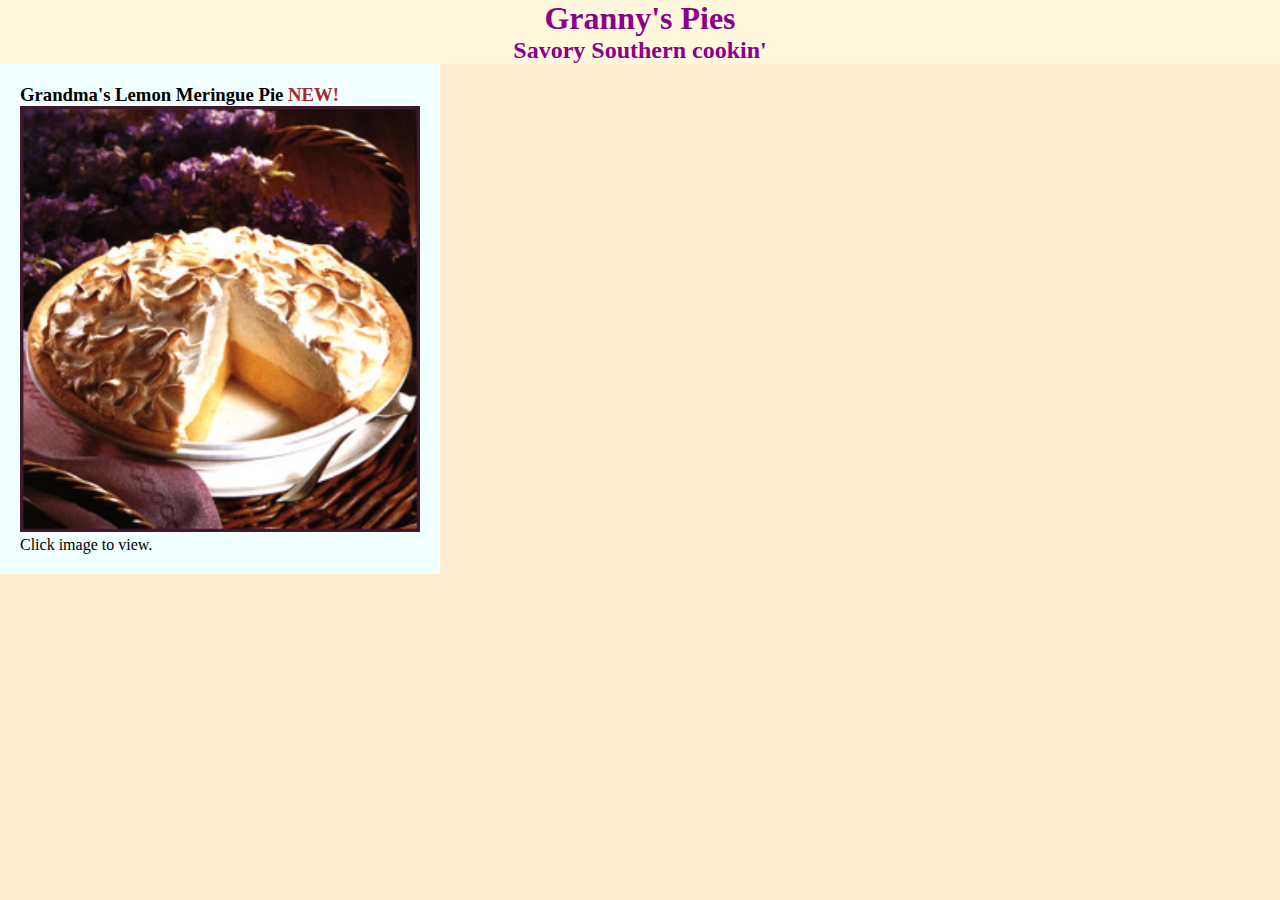
<file: csc372-hw/index.html>
<!DOCTYPE html>
<!-- 
  Name: Thomas Gibson
  Date: 09.06.2024
  CSC 372-01

  This is the index page for the Granny's Pies website.
-->


<html lang="en">

<head>
    <meta charset="UTF-8">
    <meta name="viewport" content="width=device-width, initial-scale=1.0">
    <title>Granny's Pies</title>
    <link rel="stylesheet" href="index.css">
    
</head>

<body>

    <header>

        <h1> Granny's Pies </h1>
        
        <h2> Savory Southern cookin'</h2>

    </header>

    <main>

        <div>

            <h3>Grandma's Lemon Meringue Pie <strong> NEW!</strong> </h3>

            <a href="pie.html">

                <img src="pie.jpg" alt="Image of Grandma's Lemon Meringue Pie">
            </a>

            <p>Click image to view.</p>

        </div>

    </main>

</body>

</html>
</file>
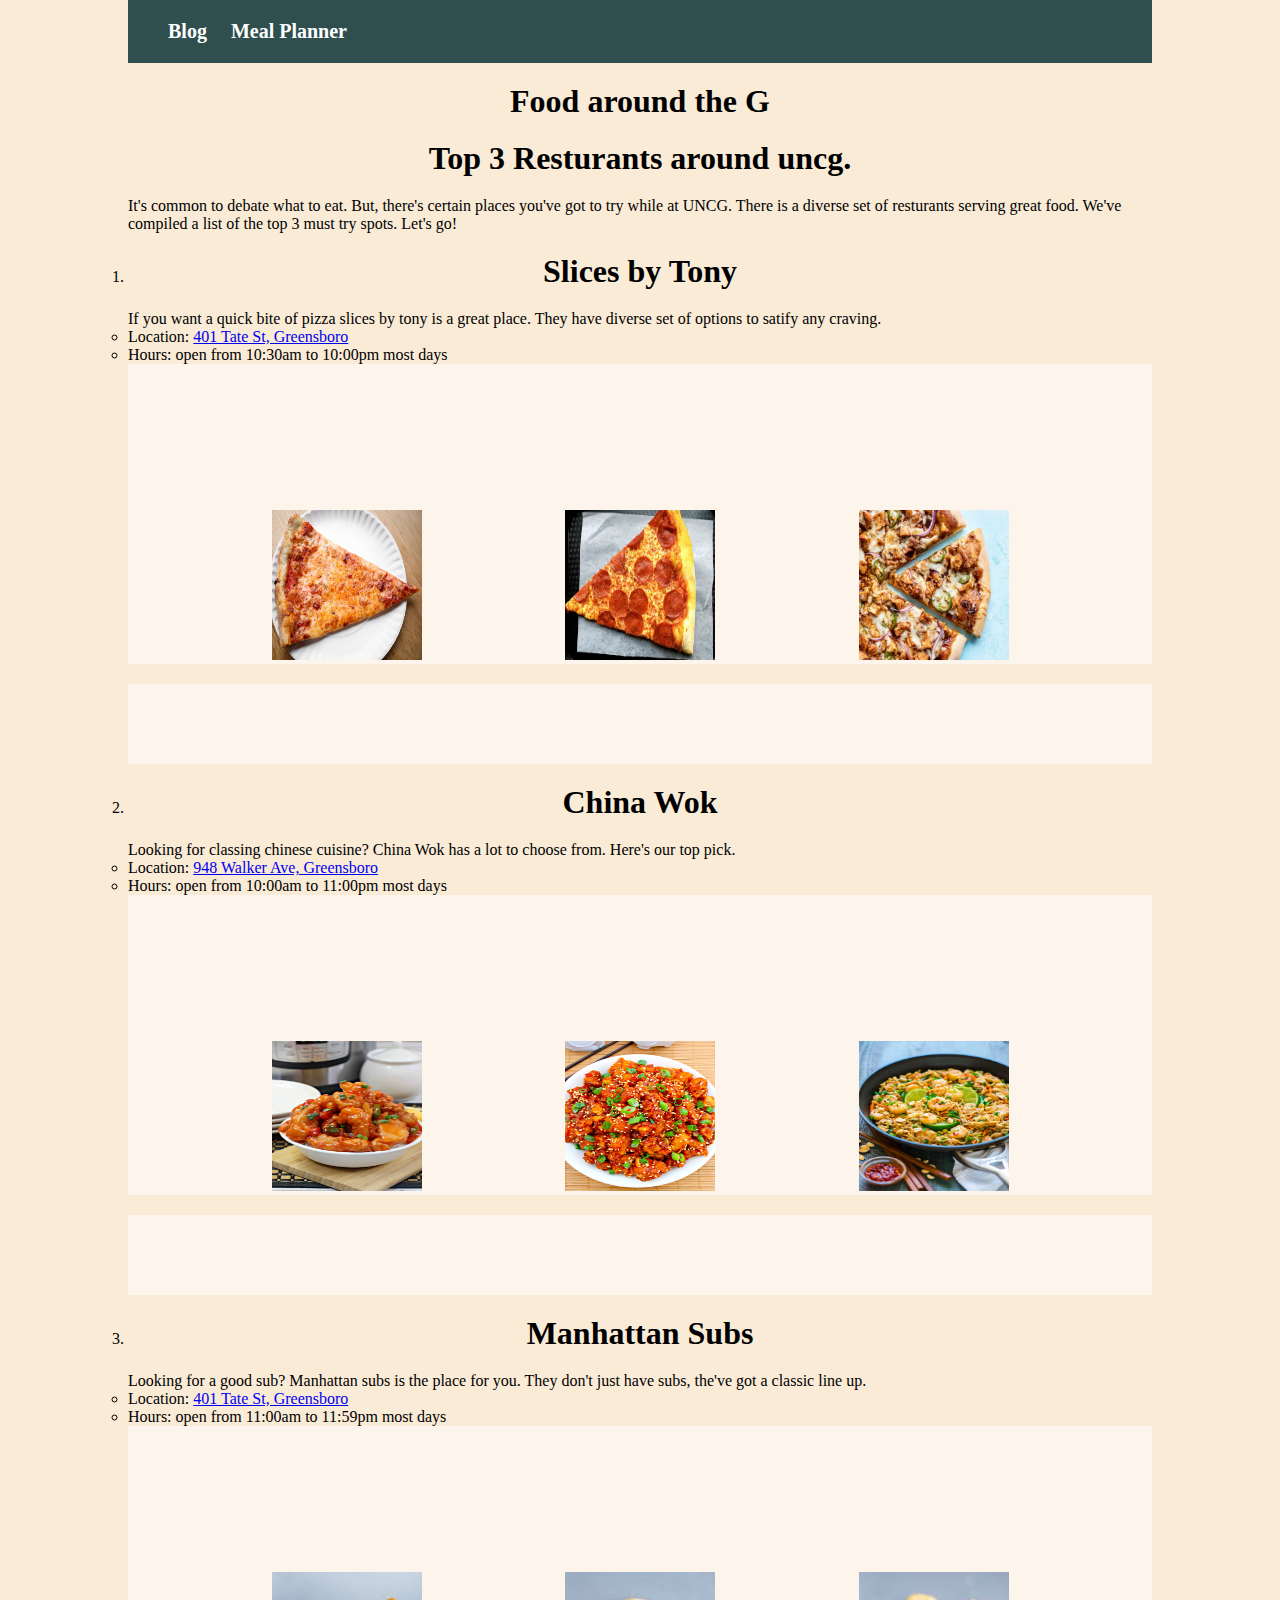
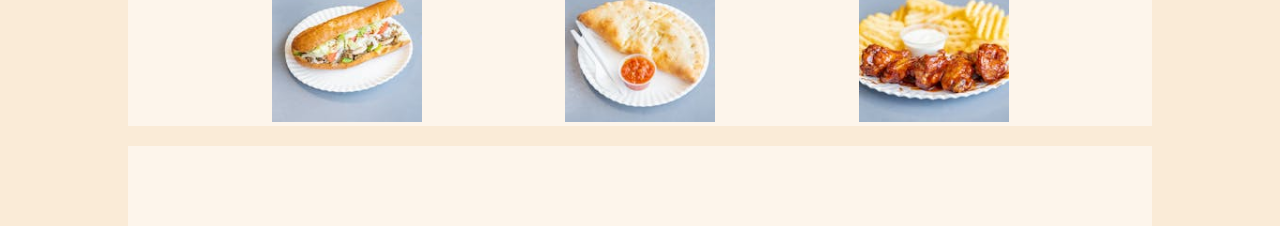
<file: hw3/index.html>
<!DOCTYPE html>
<!-- 
  Name: Thomas Gibson
  Date: 09.25.2024
  CSC 372-01

  This is the index.html page that will show the user some food options at various resturants.
-->

<html lang="en">

<head>
        <meta charset="UTF-8">
        <meta name="viewport" content="width=device-width, initial-scale=1.0">
        <title>Food at the G</title>
        <link rel="stylesheet" type="text/css" href="style.css">
        <script src="script.js" defer></script>
</head>

<body>
        <header>
                <nav>
                        <a href="#">Blog</a>
                        <a href="plan.html">Meal Planner</a>
                </nav>

                <h1>Food around the G</h1>
        </header>

        <main>
                <article>

                        <h1>Top 3 Resturants around uncg.</h1>
                        <p>
                                It's common to debate what to eat.
                                But, there's certain places you've got to try while at UNCG.
                                There is a diverse set of resturants serving great food.
                                We've compiled a list of the top 3 must try spots. Let's go!
                        </p>

                        <ol>
                                <li>
                                        <h1>Slices by Tony</h1>
                                        <p>If you want a quick bite of pizza slices by tony is a great place.
                                                They have diverse set of options to satify any craving.
                                        </p>

                                        <ul>
                                                <li>Location: <a href="https://www.google.com/maps/place/Slices+Pizza+by+Tony/@36.0682075,-79.8060614,18.28z/data=!4m6!3m5!1s0x8853193fbbafdb8d:0x4f1e035cb40b09b0!8m2!3d36.068168!4d-79.805285!16s%2Fg%2F12611m8bj?entry=ttu&g_ep=EgoyMDI0MDkyMi4wIKXMDSoASAFQAw%3D%3D"
                                                                target="blank">401 Tate St, Greensboro</a></li>
                                                <li>Hours: open from 10:30am to 10:00pm most days</li>
                                        </ul>

                                        <span class="menu_list">
                                                <div class="unselected"
                                                        text="Cheese Pizza, a classic. only for $3.99 a slice.">
                                                        <!-- https://www.seriouseats.com/new-york-pizza-slice-history -->
                                                        <img src="images/CheesePizza.webp" alt="">

                                                </div>


                                                <div class="unselected"
                                                        text="pepperoni pizza, need I say more. For $4.23 your pallet can welcome classic.">
                                                        <!-- https://tryhiddengems.com/posts/new-york-pizza/ -->
                                                        <img src="images/pepperoni_pizza.jpg" alt="">
                                                </div>

                                                <div class="unselected"
                                                        text="BBQ chicken, what would be a pizza resturant without a little creativity. $4.59 is the price for this wonderful delight.">
                                                        <!-- https://www.budgetbytes.com/bbq-chicken-pizza/ -->
                                                        <img src="images/bbq_chicken_pizza.jpg" alt="">
                                                </div>
                                        </span>
                                        <p class="description"></p>
                                </li>

                                <li>
                                        <h1>China Wok</h1>
                                        <p>Looking for classing chinese cuisine? China Wok has a lot to choose from.
                                                Here's our top pick.
                                        </p>

                                        <ul>
                                                <li>Location: <a href="https://www.bing.com/maps?pglt=131&q=china+wok&cvid=ef317a6371b74161a8c081e5ccb97002&gs_lcrp=EgZjaHJvbWUqBggAEEUYOzIGCAAQRRg7MgYIARAAGEAyBggCEAAYQDIGCAMQABhAMgYIBBAAGEAyBggFEAAYQDIGCAYQABhAMgYIBxAAGEAyBggIEAAYQDIICAkQ6QcY_FXSAQg0MDM4ajBqMagCALACAA&FORM=ANNAB1&PC=ASTS"
                                                                target="blank">948 Walker Ave, Greensboro</a></li>
                                                <li>Hours: open from 10:00am to 11:00pm most days</li>
                                        </ul>

                                        <span class="menu_list">
                                                <div class="unselected"
                                                        text="Sweet and sour chcken is a classic dish. For $14.99 you can get a giant portion!">
                                                        <!-- https://sweetpeaskitchen.com/instant-pot-sweet-sour-chicken-recipe/ -->
                                                        <img src="images/sweet_and_sour.jpg" alt="">

                                                </div>


                                                <div class="unselected"
                                                        text="A hearty meal with lots of chicken, noodles, and rice. $16.59 is a steal for the portion you get.">
                                                        <!-- https://tryhiddengems.com/posts/new-york-pizza/ -->
                                                        <img src="images/sesame_chicken.jpg" alt="">
                                                </div>

                                                <div class="unselected"
                                                        text="Shrimp...noodles, what more could you want. Enjoy this delight for $15.79">
                                                        <!-- https://www.wellplated.com/healthy-shrimp-pad-thai/ -->
                                                        <img src="images/Shrimp-Pad-Thai.jpg" alt="">
                                                </div>
                                        </span>
                                        <p class="description"></p>
                                </li>

                                <li>
                                        <h1>Manhattan Subs</h1>
                                        <p> Looking for a good sub? Manhattan subs is the place for you. They don't just
                                                have subs, the've got a classic line up.
                                        </p>

                                        <ul>
                                                <li>Location: <a href="https://www.google.com/maps/place/Slices+Pizza+by+Tony/@36.0682075,-79.8060614,18.28z/data=!4m6!3m5!1s0x8853193fbbafdb8d:0x4f1e035cb40b09b0!8m2!3d36.068168!4d-79.805285!16s%2Fg%2F12611m8bj?entry=ttu&g_ep=EgoyMDI0MDkyMi4wIKXMDSoASAFQAw%3D%3D"
                                                                target="blank">401 Tate St, Greensboro</a></li>
                                                <li>Hours: open from 11:00am to 11:59pm most days</li>
                                        </ul>

                                        <span class="menu_list">
                                                <div class="unselected"
                                                        text="The classic philly. Get it here for $6.99">
                                                        <!-- https://www.manhattanpizzasubs.com/#menu -->
                                                        <img src="images/philly-cheese-stake.jpg" alt="">

                                                </div>


                                                <div class="unselected"
                                                        text="A great option for calzone lovers. $14.99 get a big calzone with sauce">
                                                        <!-- https://www.manhattanpizzasubs.com/#menu -->
                                                        <img src="images/cheese-calzone.jpg" alt="">
                                                </div>

                                                <div class="unselected"
                                                        text="A great option that can't go wrong. Get wings and waffle fries for $12.49.">
                                                        <!-- https://www.manhattanpizzasubs.com/#menu -->
                                                        <img src="images/wings-and-fries.jpg" alt="">
                                                </div>
                                        </span>
                                        <p class="description"></p>
                                </li>
                        </ol>



                </article>
        </main>

        <footer>

        </footer>
</body>
</file>
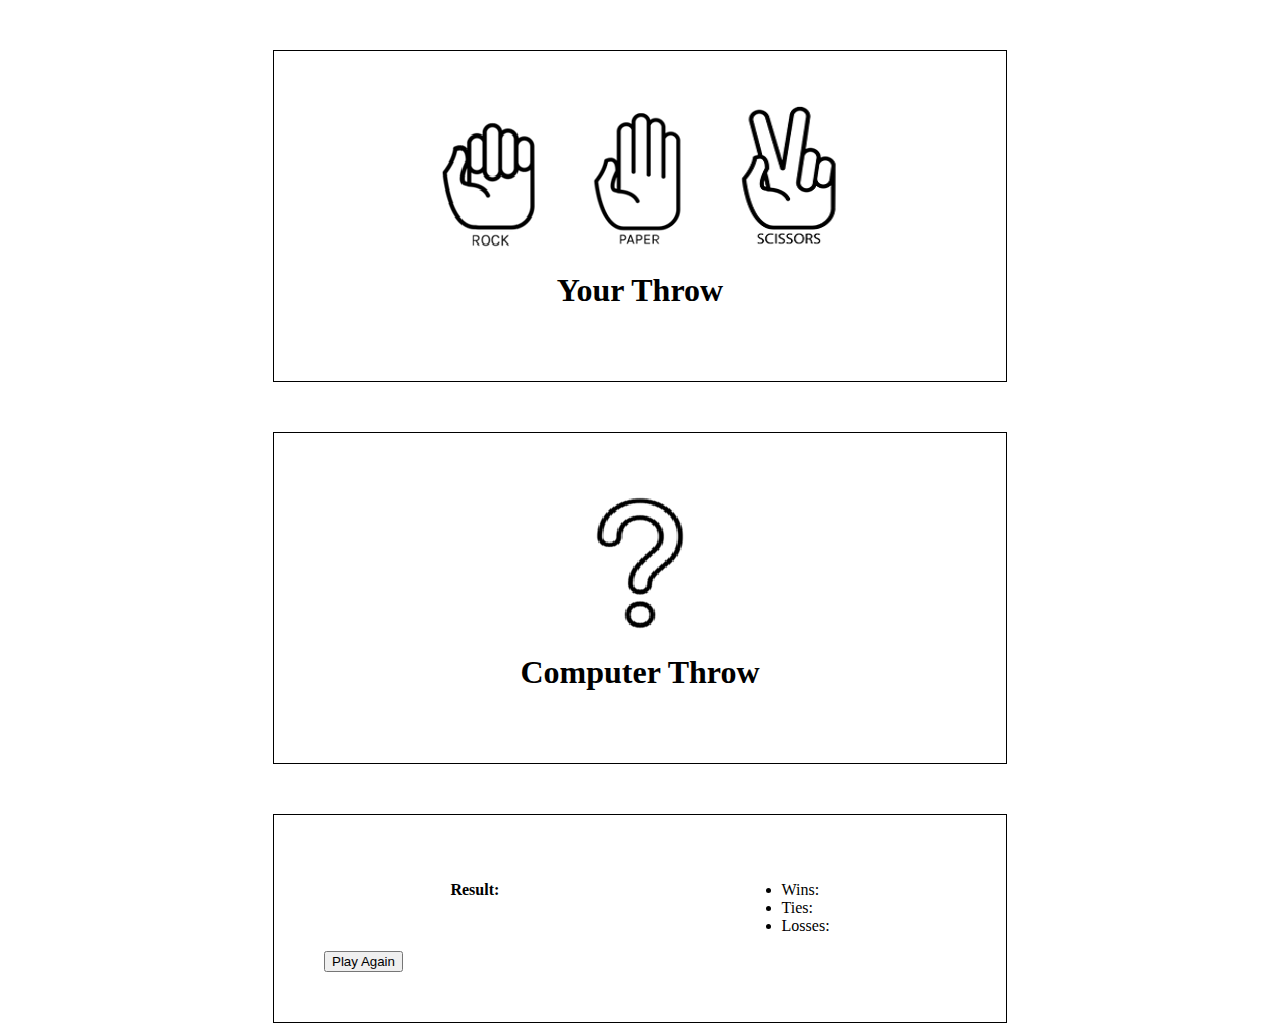
<file: hw4/index.html>
<!DOCTYPE html>

<!-- 
Thomas Gibson
10.20.2024
 
HTML page for a rock, paper, scissor interface.
-->

<html lang="en">

<head>
    <meta charset="UTF-8">
    <meta name="viewport" content="width=device-width, initial-scale=1.0">
    <title>Rock Paper Scissors</title>

    <link rel="stylesheet" href="style.css">
    <script src="script.js" defer></script>
</head>

<body>

    <!-- Player Box -->
    <section id="player-feild">
        <div>
            <img src="images/rock.PNG" alt="Rock" value="Rock">
            <img src="images/paper.PNG" alt="Paper" value="Paper">
            <img src="images/scissors.PNG" alt="Scissors" value="Scissor">
        </div>

        <h1>Your Throw</h1>
    </section>

    <!-- Computer Box -->
    <section id="computer-feild">
        <div>
            <img src="images/question-mark.PNG" alt="Unknown">
        </div>
        <h1>Computer Throw</h1>
    </section>

    <!-- Results -->
    <section id="result-feild">
        <div>
            <p><b>Result: </b> <span id="result"></span></p>
            <ul>
                <li>Wins: <span id="wins"></span></li>
                <li>Ties: <span id="ties"></span></li>
                <li>Losses: <span id="losses"></span></li>
            </ul>
        </div>

        <button class="disabled" value="disabled">Play Again</button>
    </section>
</body>

</html>
</file>
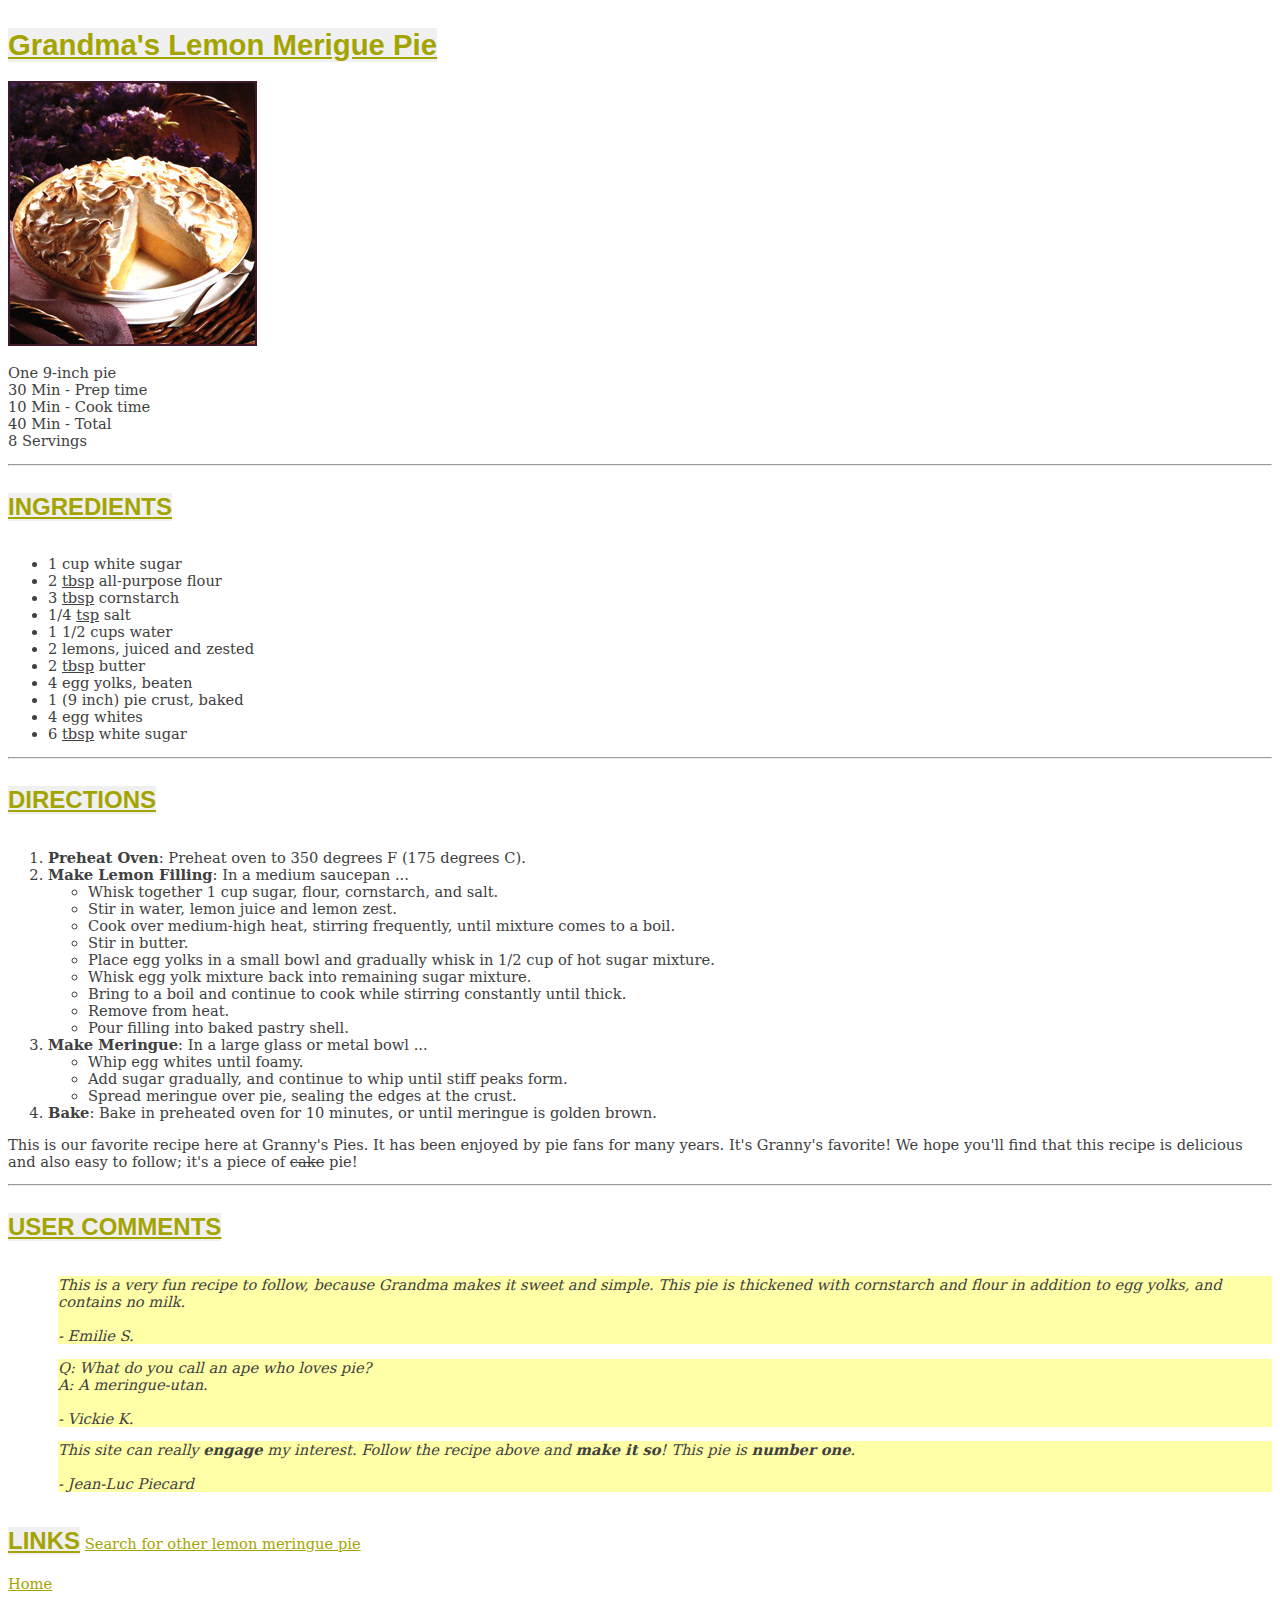
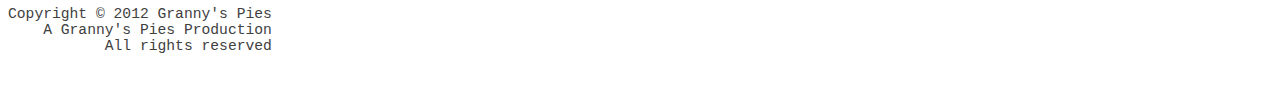
<file: csc372-hw/pie.html>
<!DOCTYPE html>
<!-- 
  Name: Thomas Gibson
  Date: 09.06.2024
  CSC 372-01

  This is the recipe page for Grandma's Lemon Meringue Pie.

    Extra Features:
    Tooltips: Added <abbr></abbr> tags around the tbsp and tsp
    Tight heading background: Set the display of headings to inline-block.
 -->

<html lang="en">

<head>
    <meta charset="UTF-8">
    <meta name="viewport" content="width=device-width, initial-scale=1.0">
    <title>Grandma's Lemon Meringue Pie</title>
    <link rel="stylesheet" href="recipe.css">
</head>

<body>

    <header>

        <h1>Grandma's Lemon Merigue Pie</h1>

    </header>

    <main>


        <img src="pie.jpg" alt="Image of Grandma's Lemon Meringue Pie.">
        <p>
            One 9-inch pie <br>
            30 Min - Prep time <br>
            10 Min - Cook time <br>
            40 Min - Total <br>
            8 Servings
        </p>

        <hr>

        <h2>INGREDIENTS</h2>

        <ul>
            <li>1 cup white sugar</li>
            <li>2 <abbr title="tablespoon">tbsp</abbr> all-purpose flour</li>
            <li>3 <abbr title="tablespoon">tbsp</abbr> cornstarch</li>
            <li>1/4 <abbr title="teaspoon">tsp</abbr> salt</li>
            <li>1 1/2 cups water</li>
            <li>2 lemons, juiced and zested</li>
            <li>2 <abbr title="tablespoon">tbsp</abbr> butter</li>
            <li>4 egg yolks, beaten</li>
            <li>1 (9 inch) pie crust, baked</li>
            <li>4 egg whites</li>
            <li>6 <abbr title="tablespoon">tbsp</abbr> white sugar</li>
        </ul>

        <hr>

        <h2>DIRECTIONS</h2>

        <ol>
            <li><strong>Preheat Oven</strong>: Preheat oven to 350 degrees F (175 degrees C).</li>

            <li>
                <strong>Make Lemon Filling</strong>: In a medium saucepan ...
                <ul>
                    <li>Whisk together 1 cup sugar, flour, cornstarch, and salt.</li>
                    <li>Stir in water, lemon juice and lemon zest.</li>
                    <li>Cook over medium-high heat, stirring frequently, until mixture comes to a boil.</li>
                    <li>Stir in butter.</li>
                    <li>Place egg yolks in a small bowl and gradually whisk in 1/2 cup of hot sugar mixture.</li>
                    <li>Whisk egg yolk mixture back into remaining sugar mixture.</li>
                    <li>Bring to a boil and continue to cook while stirring constantly until thick.</li>
                    <li>Remove from heat.</li>
                    <li>Pour filling into baked pastry shell.</li>
                </ul>
            </li>

            <li>
                <strong>Make Meringue</strong>: In a large glass or metal bowl ...
                <ul>
                    <li>Whip egg whites until foamy.</li>
                    <li>Add sugar gradually, and continue to whip until stiff peaks form.</li>
                    <li>Spread meringue over pie, sealing the edges at the crust.</li>
                </ul>
            </li>

            <li>
                <strong>Bake</strong>: Bake in preheated oven for 10 minutes, or until meringue is golden brown.
            </li>
        </ol>

        <p>This is our favorite recipe here at Granny's Pies. It has been enjoyed by pie fans for many years. It's
            Granny's
            favorite! We hope you'll find that this recipe is delicious and also easy to follow; it's a piece of
            <s>cake</s>
            pie!
        </p>

    </main>

    <footer>

        <hr>

        <h2>USER COMMENTS</h2>

        <p class="comment">
            This is a very fun recipe to follow, because Grandma makes it sweet and simple. This pie is thickened with
            cornstarch and flour in addition to egg yolks, and contains no milk. <br>
            <br>
            - Emilie S.
        </p>

        <p class="comment">
            Q: What do you call an ape who loves pie? <br>
            A: A meringue-utan. <br>
            <br>
            - Vickie K.
        </p>

        <p class="comment">
            This site can really <strong>engage</strong> my interest. Follow the recipe above and <strong>make it
                so</strong>! This pie is <strong>number one</strong>. <br>
            <br>
            - Jean-Luc Piecard
        </p>

        <h2>LINKS</h2>
        <a href="https://www.google.com/search?q=lemon+meringue+pie+recipe&start=10">Search for other lemon meringue pie </a>
        <br>
        <a href="index.html">Home</a>

        <pre id="copyright">
Copyright &copy 2012 Granny's Pies
    A Granny's Pies Production
           All rights reserved
        </pre>

    </footer>

</body>

</html>
</file>
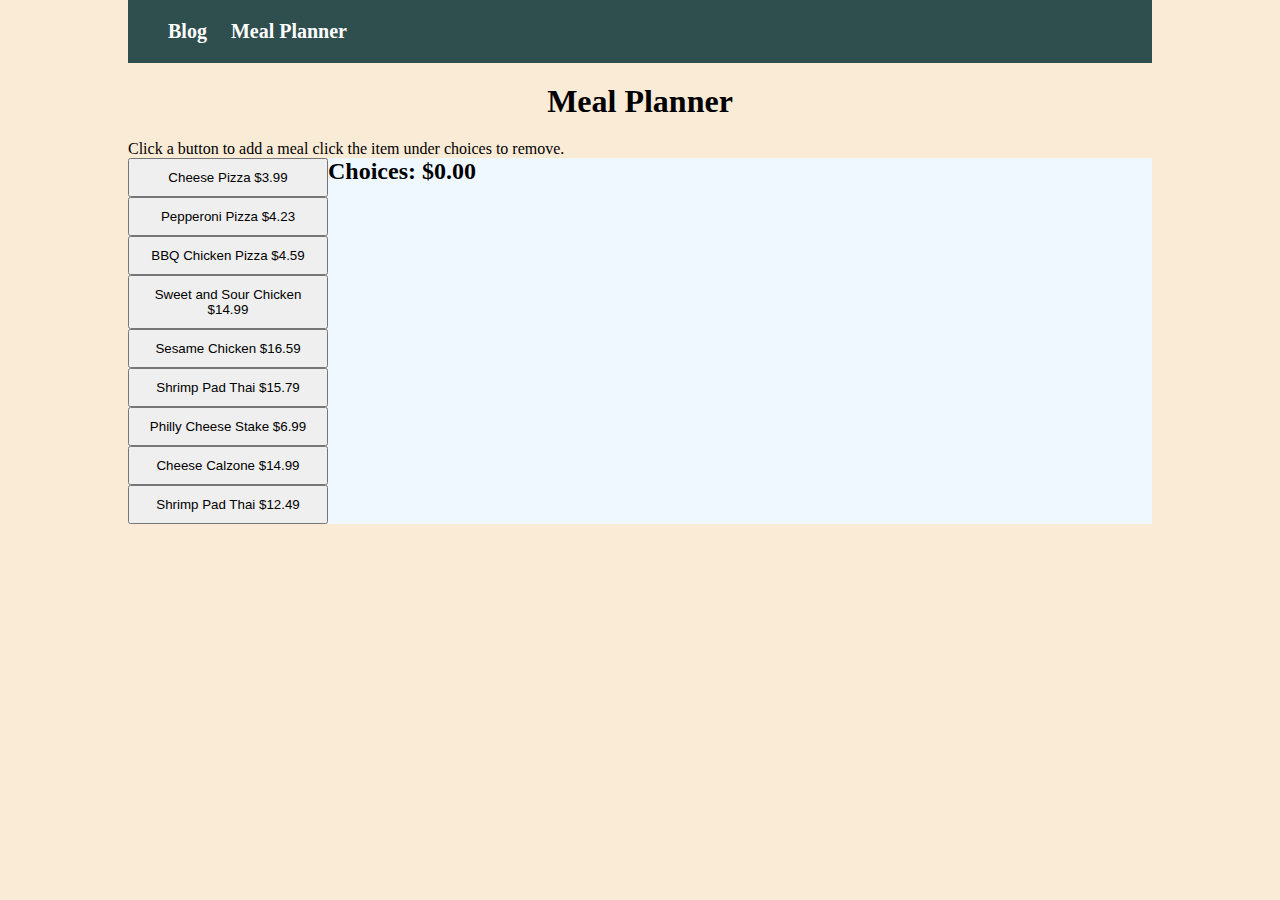
<file: hw3/plan.html>
<!DOCTYPE html>
<!-- 
  Name: Thomas Gibson
  Date: 09.25.2024
  CSC 372-01

  This is the plan.html that will let the user select food items and show the sum of their choices.
-->

<html lang="en">

<head>
        <meta charset="UTF-8">
        <meta name="viewport" content="width=device-width, initial-scale=1.0">
        <title>Food at the G</title>
        <link rel="stylesheet" type="text/css" href="style.css">
        <script src="script.js" defer></script>
</head>


<body>
        <header>
                <nav>
                        <a href="index.html">Blog</a>
                        <a href="#">Meal Planner</a>
                </nav>

                <h1>Meal Planner</h1>
        </header>

        <main>
                <p>Click a button to add a meal click the item under choices to remove.</p>

                <div id="meal_planner">

                        <span>
                                <button cost="3.99" item=" Cheese Pizza ">Cheese Pizza $3.99</button><br>
                                <button cost="4.23" item="Pepperoni Pizza">Pepperoni Pizza $4.23</button><br>
                                <button cost="4.59" item="BBQ Chicken Pizza">BBQ Chicken Pizza $4.59</button><br>

                                <button cost="14.99" item="Sweet and Sour Chicken">Sweet and Sour Chicken
                                        $14.99</button> <br>
                                <button cost="16.59" item="Sesame Chicken">Sesame Chicken $16.59</button><br>
                                <button cost="15.79" item="Shrimp Pad Thai">Shrimp Pad Thai $15.79</button><br>

                                <button cost="6.99" item="Philly Cheese Stake">Philly Cheese Stake $6.99</button><br>
                                <button cost="14.99" item="Cheese Calzone">Cheese Calzone $14.99</button><br>
                                <button cost="12.49" item="Shrimp Pad Thai">Shrimp Pad Thai $12.49</button>
                        </span>

                        <section id="selections">
                                <h2>Choices: <span id="cost_display">$0.00</span> </h2>
                        </section>
                </div>

        </main>

        <footer>

        </footer>
</body>
</file>
<file: csc372-hw/index.css>
* {
    margin: 0;
}


body {
    background-color: blanchedalmond;
}

header {
    background-color: cornsilk;
}

h1, h2 {
text-align: center;
    color: darkmagenta;
}

a {
    align-content: center;
}

strong {
    color: brown;
}

div{
    padding: 20px;
    background-color: azure;
    width: 400px;
}

img {
    width: 400px;
}
</file>
<file: hw3/style.css>
/* 
  Name: Thomas Gibson
  Date: 09.25.2024
  CSC 372-01

  This is the style sheet for index.html and plan.html.
*/

* {
        margin: 0;
        padding: 0;
}

body {
        background-color: antiquewhite;
        margin-left: 10%;
        margin-right: 10%;
}

nav {
        padding: 20px;
        align-content: center;
        background-color: darkslategrey;
}

nav a {
        margin-left: 20px;

        text-decoration: none;
        font-size: 20px;
        color: white;
        font-weight: bold;
}

h1 {
        text-align: center;
        margin: 20px;
}

.menu_list {
        background-color: rgba(255, 255, 255, 0.5);
        margin-bottom: 20px;
}

.description {
        padding: 40px;
        background-color: rgba(255, 255, 255, 0.5);
}

.unselected img {
        width: 150px;
        height: 150px;
}

.unselected p {
        display: none;
}

.selected img {
        width: 300px;
        height: 300px;
}

.menu_list {
        height: 300px;
        display: flex;
        justify-content: space-evenly;
        align-items: flex-end;
}

button {
        padding: 10px;
        width: 200px;
}

#meal_planner {
        display: flex;
}

#selections {
        background-color: aliceblue;
        width: 100%;
}
</file>
<file: hw4/style.css>
/* 
Thomas Gibson 
10.20.2024 

Style sheet for the index page.
*/

section {

    border: black solid 1px;
    padding: 50px;
    margin-top: 50px;
    margin-left: auto;
    margin-right: auto;
    width: 50%;
}

section h1 {
    text-align: center;
}

section div {
    display: flex;
    width: fit-content;
    margin-left: auto;
    margin-right: auto;

}

.selected {
    border: red solid 1px;
}

img {
    margin-left: 20px;
    margin-right: 20px;
}

#result-feild div {
    width: 60%;
    justify-content: space-between;
}
</file>
<file: csc372-hw/recipe.css>
body {
    color: #404040;
    background-color: white;
    
    font-size: 11pt;
    font-family: 'Georgia', 'Garamond', 'serif';
}

h1, h2 {
    display: inline-block;
    
    color: #A4A400;
    background-color: #F0F0F0;
    
    font-size: 18pt;
    font-family: 'Lucida Sans Unicode', 'Helvetica', 'Arial', 'sans-serif';
    
    text-decoration: underline;

}

h1 {
    text-align: center;
    font-size: 22pt;
}

a {
    color: #A4A400;
}

abbr {
    text-decoration: underline;
}

.comment {
    background-color:  #FFFFA8;
    margin-left: 50px;
    
    font-style: italic;
}

#copyright {
    font-family: 'Courier New', Courier, monospace;
}
</file>
